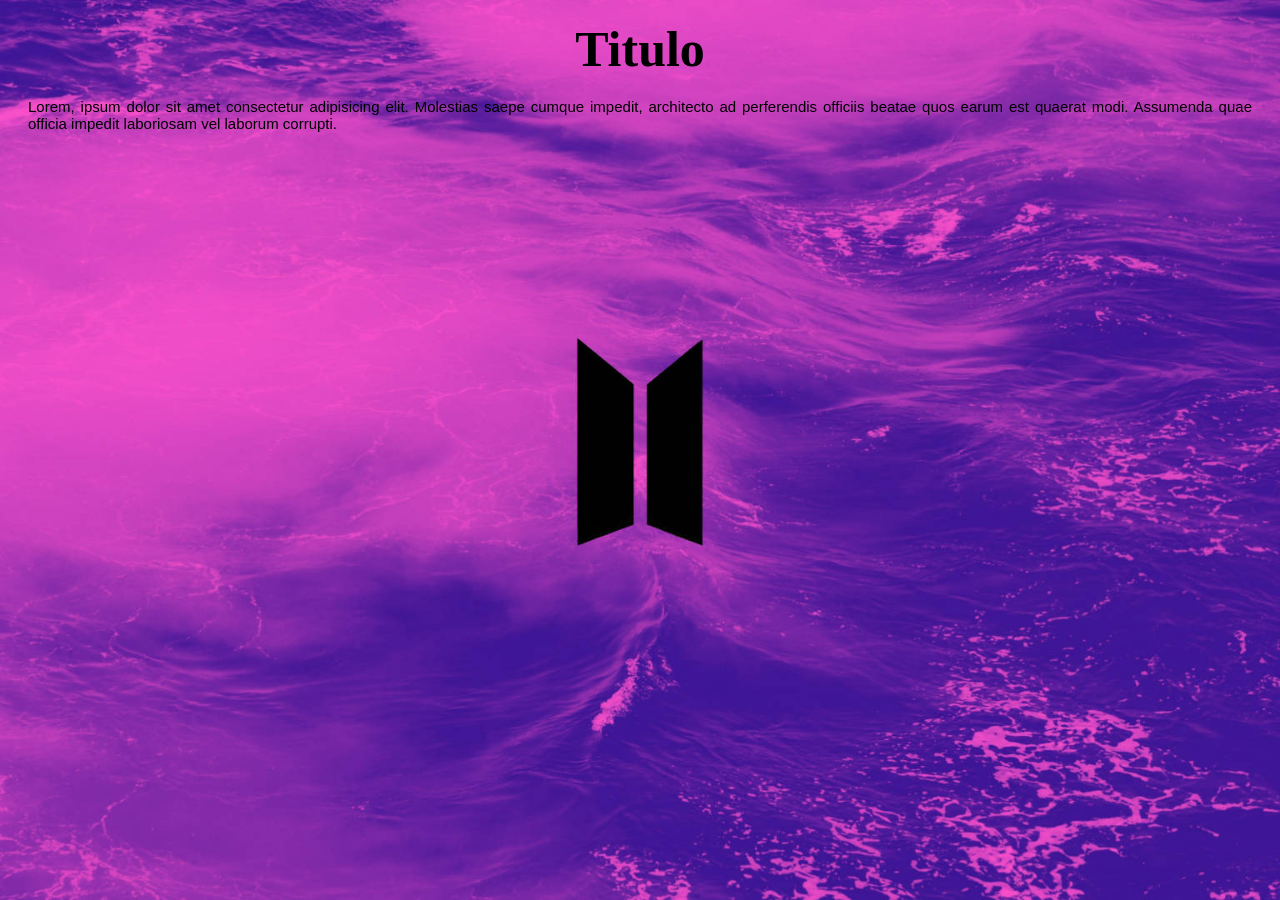
<file: index.html>
<!DOCTYPE html>
<html lang="en">
<head>
    <meta charset="UTF-8">
    <meta name="viewport" content="width=device-width, initial-scale=1.0">
    <title>SENAI</title>
    <link rel="stylesheet" href="style.css">
    
</head>
<body>
    <h1>Titulo</h1>

    <p>
        Lorem, ipsum dolor sit amet consectetur adipisicing elit. Molestias saepe cumque impedit, architecto ad perferendis officiis beatae quos earum est quaerat modi. Assumenda quae officia impedit laboriosam vel laborum corrupti.
    </p>
    
</body>
</html>
</file>
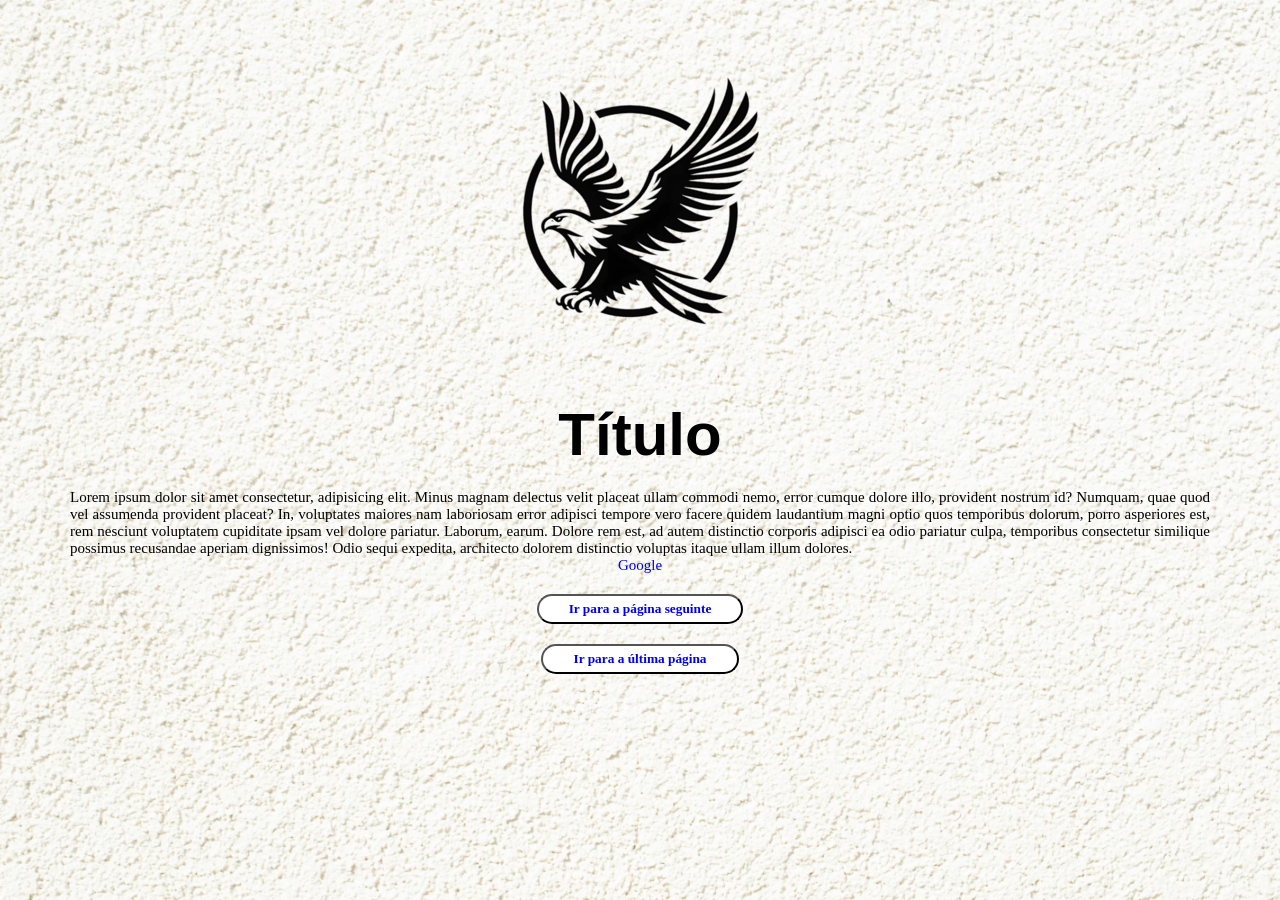
<file: segundo-semestre/index.html>
<!DOCTYPE html>
<html lang="en">
<head>
    <meta charset="UTF-8">
    <meta name="viewport" content="width=device-width, initial-scale=1.0">
    <title>SENAI</title>
    <link rel="stylesheet" href="style.css">
</head>
<body class="segunda-pagina">
    <!-- LOGO -->
     <img src="logo/logo.png" alt="Logo da empresa">

     <h2>Título</h2>

     <p>
        Lorem ipsum dolor sit amet consectetur, adipisicing elit. Minus magnam delectus velit placeat ullam commodi nemo, error cumque dolore illo, provident nostrum id? Numquam, quae quod vel assumenda provident placeat?
        In, voluptates maiores nam laboriosam error adipisci tempore vero facere quidem laudantium magni optio quos temporibus dolorum, porro asperiores est, rem nesciunt voluptatem cupiditate ipsam vel dolore pariatur. Laborum, earum.
        Dolore rem est, ad autem distinctio corporis adipisci ea odio pariatur culpa, temporibus consectetur similique possimus recusandae aperiam dignissimos! Odio sequi expedita, architecto dolorem distinctio voluptas itaque ullam illum dolores.

    </html>
    <!-- Link -->
   <a href="http://google.com.br" target="_blank" rel="noopener noreferrer">Google</a>
 
    <button>
     <a href="segunda-pagina.html">Ir para a página seguinte</a>
    </button>
    <button>
     <a href="terceira-pagina.html">Ir para a última página</a>
    </button>

<body>
</html>
</file>
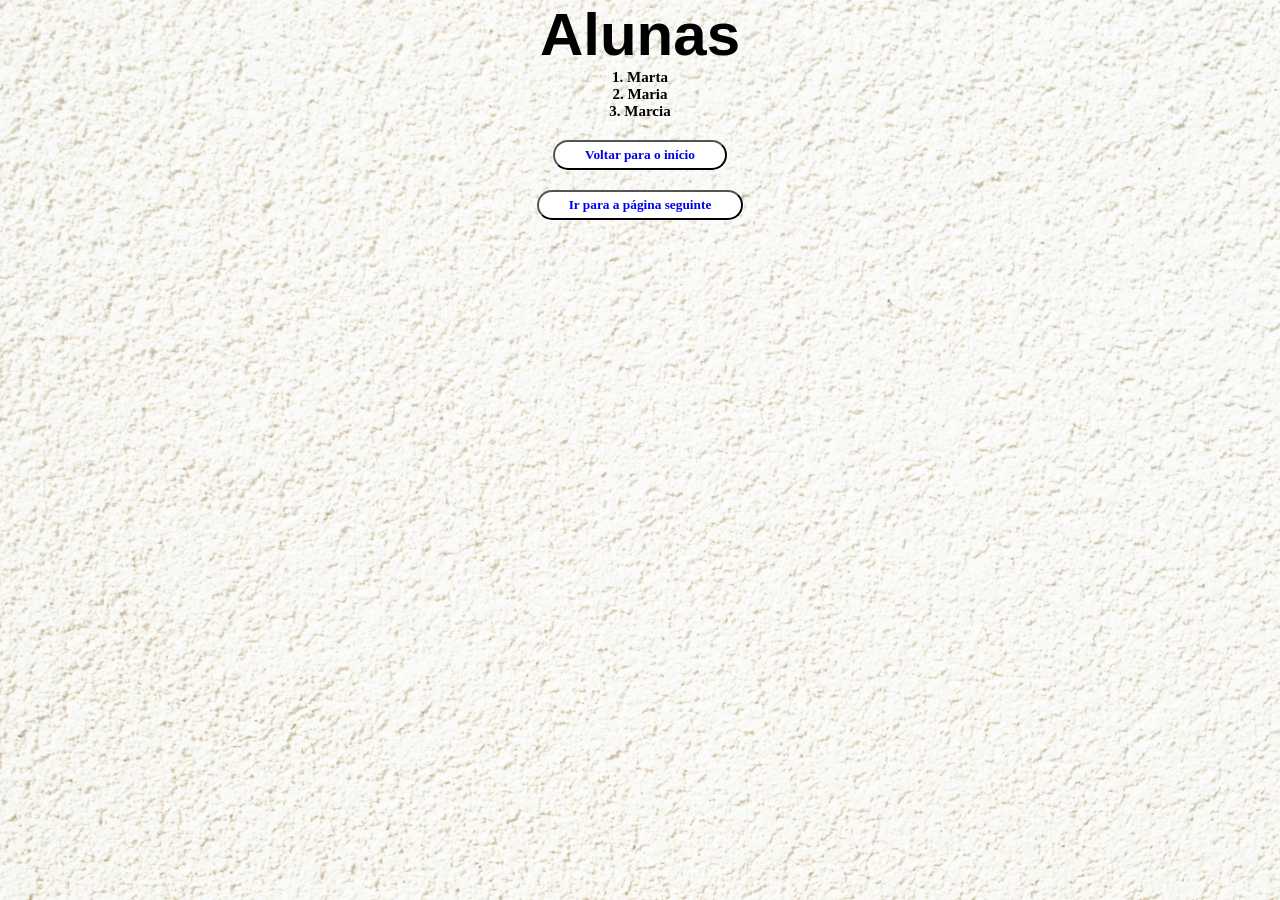
<file: segundo-semestre/segunda-pagina.html>
<!DOCTYPE html>
<html lang="en">
<head>
    <meta charset="UTF-8">
    <meta name="viewport" content="width=device-width, initial-scale=1.0">
    <title>SEGUNDA PÁGINA</title>
    <link rel="stylesheet" href="style.css">

</head>
<body>
    <h2>Alunas</h2>

    <ol>
        <li>Marta</li>
        <li>Maria</li>
        <li>Marcia</li>
    </ol>

    <button>
        <a href="index.html">Voltar para o início</a>
    </button>
        <button>
        <a href="terceira-pagina.html">Ir para a página seguinte</a>
    </button>

    
</body>
</html>
</file>
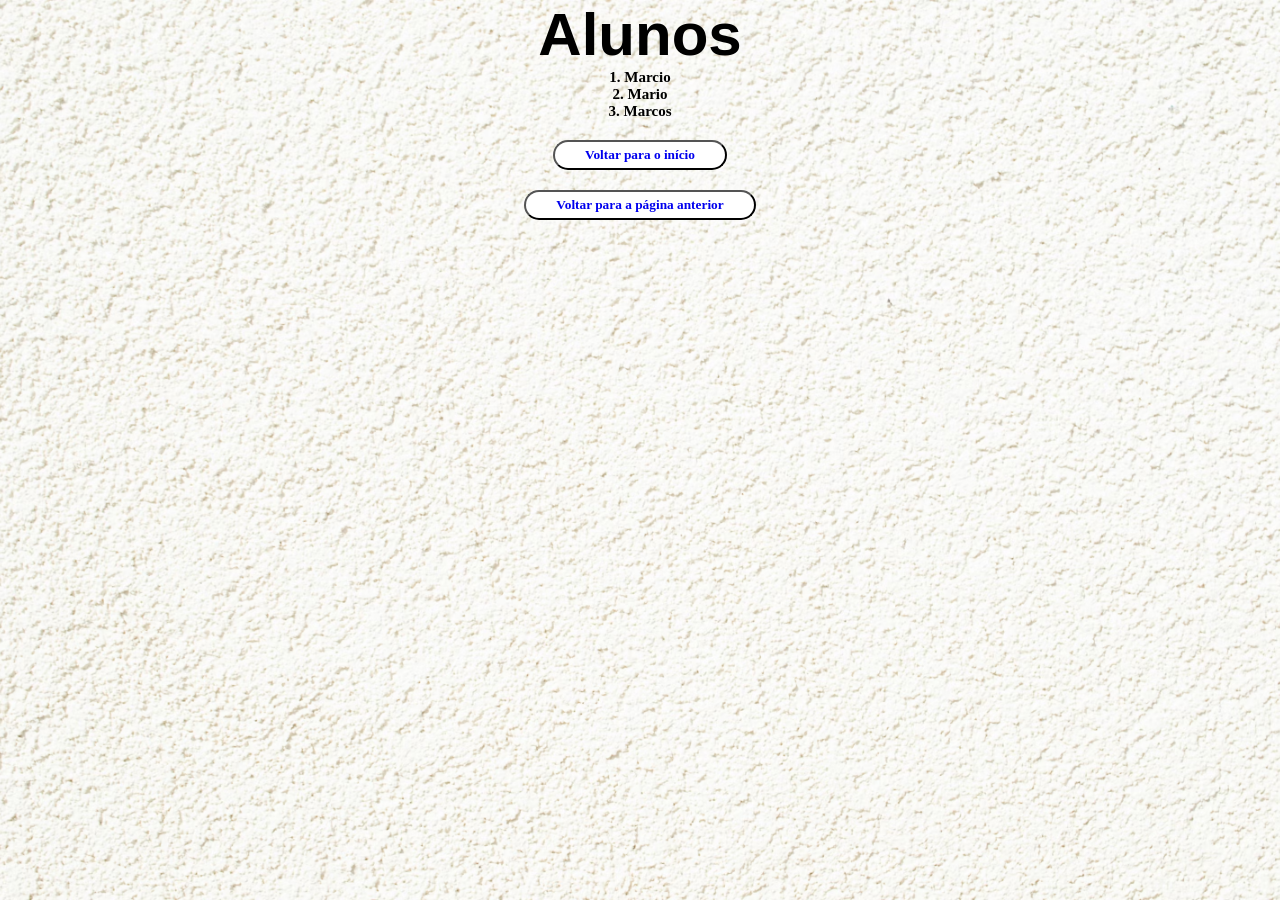
<file: segundo-semestre/terceira-pagina.html>
<!DOCTYPE html>
<html lang="en">
<head>
    <meta charset="UTF-8">
    <meta name="viewport" content="width=device-width, initial-scale=1.0">
    <title>TERCEIRA PÁGINA</title>
    <link rel="stylesheet" href="style.css">

</head>
<body>
    <h2>Alunos</h2>

    <ol>
        <li>Marcio</li>
        <li>Mario</li>
        <li>Marcos</li>
    </ol>

    <button>
        <a href="index.html">Voltar para o início </a>
    </button>
        <button>
        <a href="segunda-pagina.html">Voltar para a página anterior</a>
    </button>
    
</body>
</html>
</file>
<file: style.css>
*/RESET DE CONFIGURAÇÕES GERAIS PARA NAVEGADORES */
* {
    margin: 0;
    padding: 0;
    box-sizing: border-box;
}


body{
    background-color:aliceblue;
    background-image: url(assets/bts-logo-purple-aesthetic-vxhgx180ig3wlmdb.jpg);
    background-repeat: no-repeat;
    background-position: center;
    background-size: cover;
    background-attachment: fixed;
)
}
h1{
    text-align: center;
    color: rgb(0, 0, 0);
    font-size: 50px;
    margin: 20px;
    
}

p {
    text-align: justify;
    font-size: 15px;
    font-family: 'Arial';
    margin: 20px;
}
</file>
<file: segundo-semestre/style.css>
/*RESET DAS CONFIGURAÇÕES DO NAVEGADOR*/

*{
    margin: 0;
    padding: 0;
    box-sizing: border-box;
body{

    background-color: blanchedalmond;
    background-image:url(logo/logo.avif) ;

    background-repeat: no-repeat;
    background-position: center;
    background-size: cover;
    background-attachment: fixed;
    font-family: "Comic Sans MS";
}

/* index{ */
 /* background-image:url(logo/logo3.jpg) ; */ */
/* } */
/* .segunda-pagina { */
/* background-image:url(logo/logo3.jpg) ; */
/* } */
    background-repeat: no-repeat;
    background-position: center;
    background-size: cover;
    background-attachment: fixed;
    font-family: "Comic Sans MS";


h2{
    text-align: center;
    font-size: 60px;
    font-family: "Arial";
}

p {
    text-align: justify;
    font-size: 15px;
    margin: 20px 70px;
}
    
a {
    display: block;
    text-align: center;
    text-decoration: none;
}

img {
    display: block;
    margin: 20px auto;
    cursor: pointer;
    padding:5px 30px;
    border-radius: 30px;
}
    
button{
    display: block;
    margin: 20px auto;
    cursor: pointer;
    padding: 5px 30px;
    border-radius: 30px;
    background-color: white;
    text-decoration: none;
    text-align: center;
    font-weight: bold;
}

ol {
    padding: 30 px auto;
    text-align: center;
    list-style-position: inside;
}

li {
    font-size: 15px;
    font-weight: bold;
    color:black;
}
</file>
